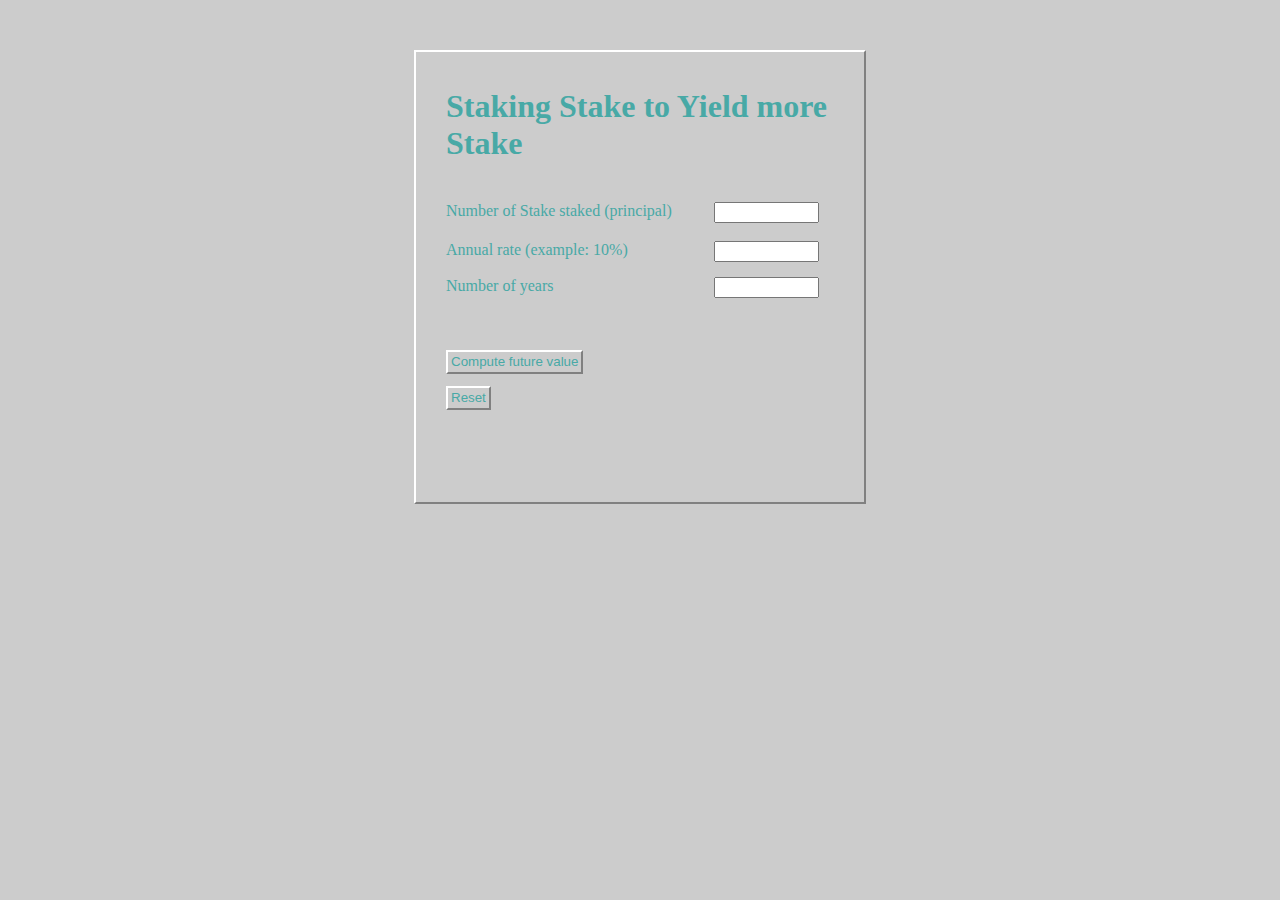
<file: index.html>
<head>
<title> Staking Stake to Yield more Stake </title>
<link href="../main.css" rel="stylesheet" type="text/css" media="screen">
<script type='text/javascript' src='../jsver1.js'></script>
</head>
<html>
<body>
<div class="form">

<h1>Staking Stake to Yield more Stake</h1> <br/>

<form id="resetForm">
<label>Number of Stake staked (principal)</label> <input type="text" id="principal" size=10><br/> <br/>
<label>Annual rate (example: 10%)</label> <input type="text" id="annualRate" size=10 style="float: left;"> <br/><br/>
<label>Number of years</label><input type="text" id="years" size=10><br/> <br/>
<br/>
</form>

<button type="button" onclick="doFV()">Compute future value</button> <br/><br/>
<button type="button" onclick="reset()" value="Reset form">Reset</button><br/><br/><br/><br/>

<div class="output" id="outputDiv"></div>

</div>
</body>
</html>
</file>
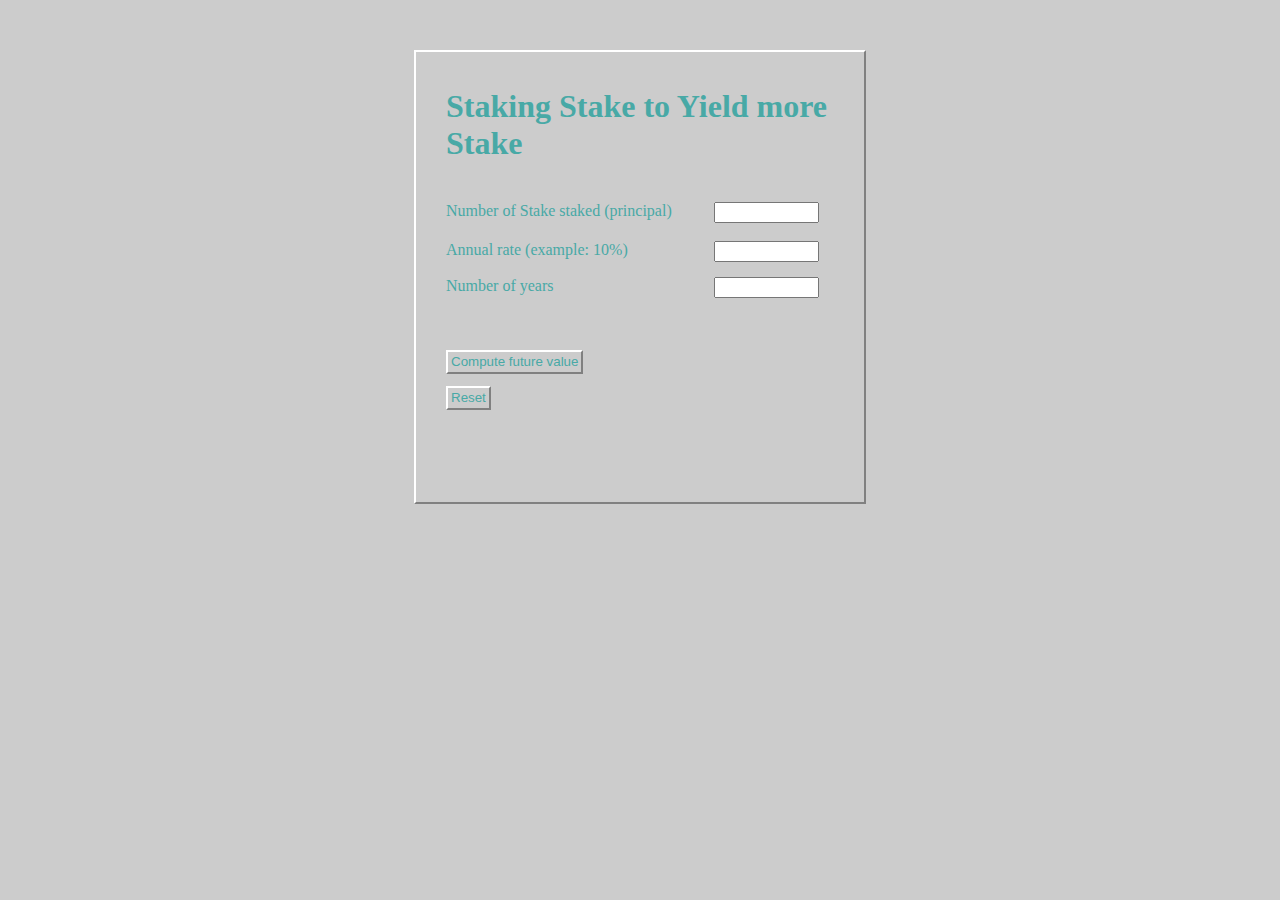
<file: stakingcalculator/index.html>
<head>
<title> Staking Stake to Yield more Stake </title>
<link href="main.css" rel="stylesheet" type="text/css" media="screen">
<script type='text/javascript' src='jsver1.js'></script>
</head>
<html>
<body>
<div class="form">

<h1>Staking Stake to Yield more Stake</h1> <br/>

<form id="resetForm">
<label>Number of Stake staked (principal)</label> <input type="text" id="principal" size=10><br/> <br/>
<label>Annual rate (example: 10%)</label> <input type="text" id="annualRate" size=10 style="float: left;"> <br/><br/>
<label>Number of years</label><input type="text" id="years" size=10><br/> <br/>
<br/>
</form>

<button type="button" onclick="doFV()">Compute future value</button> <br/><br/>
<button type="button" onclick="reset()" value="Reset form">Reset</button><br/><br/><br/><br/>

<div class="output" id="outputDiv"></div>

</div>
</body>
</html>
</file>
<file: main.css>
body{
	width: 450px;
  height: 450px;
  border-width:2px;
  border-color:#FFFFFF #808080 #808080 #FFFFFF;
  border-style:solid;
  margin: 50px auto;
	background-color: #cccccc;
  color: #48A9A6;
}

.form {
	background-color: #cccccc;
	padding: 15px 30px;
}

label {
	float: left;
	width: 200px;
}

button{
	float: left;
	width: auto;
	background-color: #cccccc;
  border-width:2px;
  border-color:#FFFFFF #808080 #808080 #FFFFFF;
  border-style:solid;
	padding: 2px 3px 3px 3px;
  color: #48A9A6;
}

.output{
	color: #48A9A6;
}

/* Media Queries */
@media (min-width: 320px){
	body {width:90%; font-size: 70%}
	label {width:60%;}
	button {width:100%;}
}

@media (min-width: 360px){
	body {width:95%; font-size: 70%}
	label {width:69%;}
	button {width:100%;}
}

@media (min-width: 768px){
	body {width:50%; font-size: 90%}
	label {width:69%;}
	button {width:auto;}
}

@media (min-width: 980px){
	body {width:40%; font-size: 100%}
	label {width:69%;}
	button {width:auto;}
}

@media (min-width: 1280px){
	body {width:35%; font-size: 100%}
	label {width:69%;}
	button {width:auto;}
}

@media (min-width: 1920px){
	body {width:25%; font-size: 100%}
	label {width:69%;}
	button {width:auto;}
}
</file>
<file: stakingcalculator/main.css>
body{
	width: 450px;
  height: 450px;
  border-width:2px;
  border-color:#FFFFFF #808080 #808080 #FFFFFF;
  border-style:solid;
  margin: 50px auto;
	background-color: #cccccc;
  color: #48A9A6;
}

.form {
	background-color: #cccccc;
	padding: 15px 30px;
}

label {
	float: left;
	width: 200px;
}

button{
	float: left;
	width: auto;
	background-color: #cccccc;
  border-width:2px;
  border-color:#FFFFFF #808080 #808080 #FFFFFF;
  border-style:solid;
	padding: 2px 3px 3px 3px;
  color: #48A9A6;
}

.output{
	color: #48A9A6;
}

/* Media Queries */
@media (min-width: 320px){
	body {width:90%; font-size: 70%}
	label {width:60%;}
	button {width:100%;}
}

@media (min-width: 360px){
	body {width:95%; font-size: 70%}
	label {width:69%;}
	button {width:100%;}
}

@media (min-width: 768px){
	body {width:50%; font-size: 90%}
	label {width:69%;}
	button {width:auto;}
}

@media (min-width: 980px){
	body {width:40%; font-size: 100%}
	label {width:69%;}
	button {width:auto;}
}

@media (min-width: 1280px){
	body {width:35%; font-size: 100%}
	label {width:69%;}
	button {width:auto;}
}

@media (min-width: 1920px){
	body {width:25%; font-size: 100%}
	label {width:69%;}
	button {width:auto;}
}
</file>
